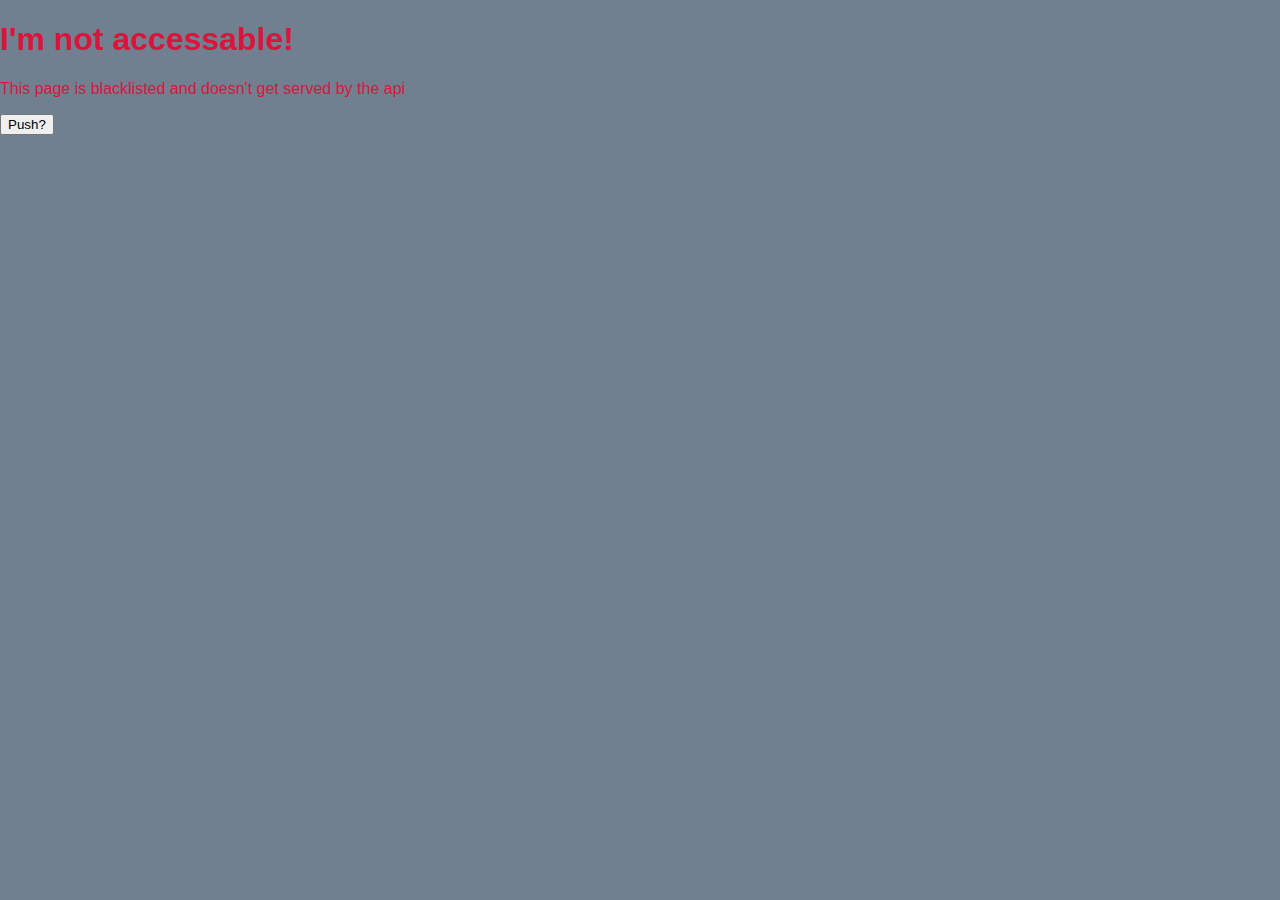
<file: wwwroot/html-hidden/hidden.html>
<!DOCTYPE html>
<html>

<head>
    <title>Minimal HTML - hidden</title>
    <link rel="stylesheet" href="../css/style.css">
    <script src="../js/index.js"></script>
</head>

<body>
    <h1 class="hidden-text">
        I'm not accessable!
    </h1>
    <p class="hidden-text">
        This page is blacklisted and doesn't get served by the api
    </p>
</body>

</html>
</file>
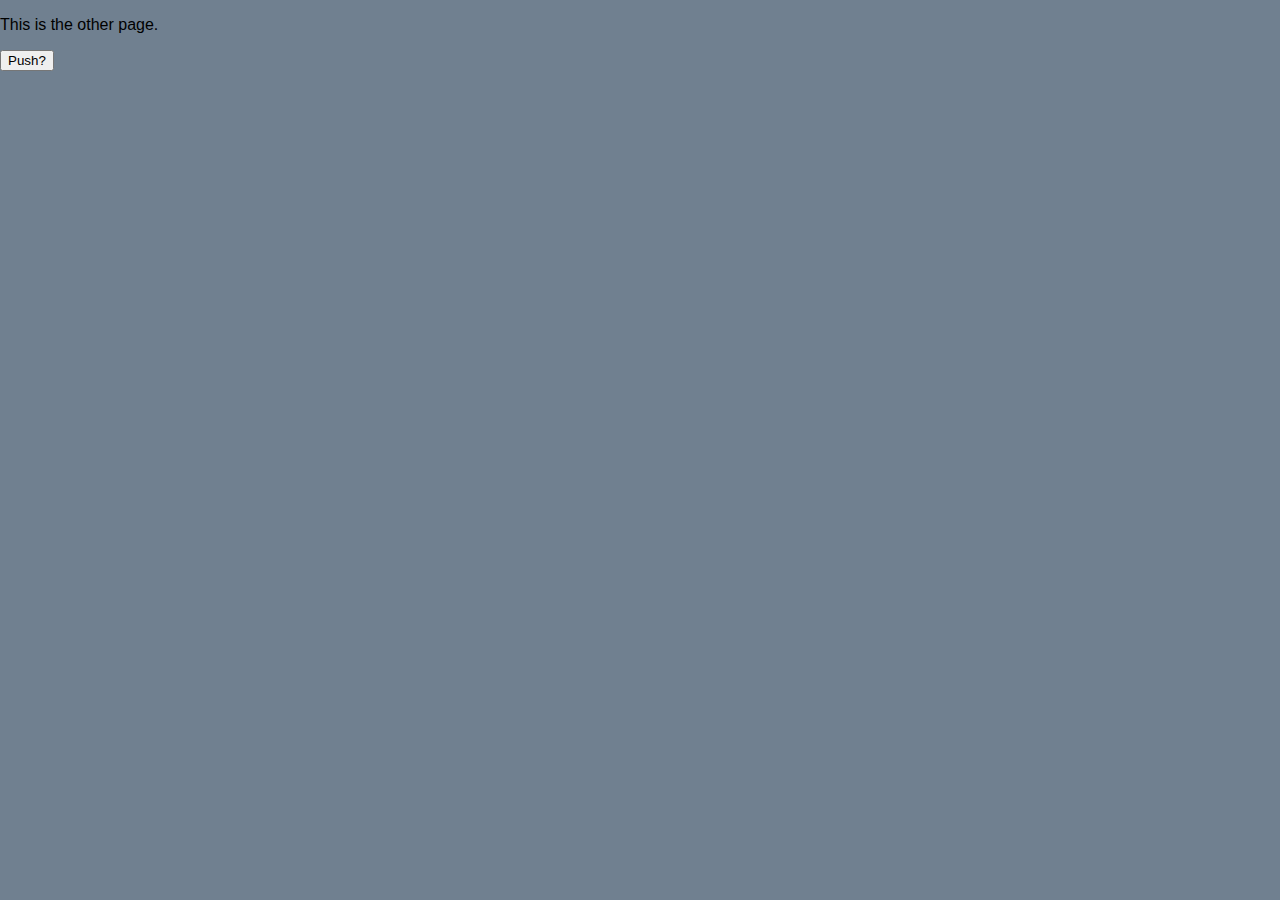
<file: wwwroot/html/otherPage.html>
<!DOCTYPE html>
<html>

<head>
    <title>Minimal HTML - OtherPage</title>
    <link rel="stylesheet" href="../css/style.css">
    <script src="../js/index.js"></script>
</head>

<body>
    <p>
        This is the other page.
    </p>
</body>

</html>
</file>
<file: wwwroot/css/style.css>
body {
    background-color: slategray;
    margin: 0;
}

* {
    font-family: 'Segoe UI', Tahoma, Geneva, Verdana, sans-serif;
}

.hidden-text {
    color: crimson;
}

.bubble {
    position: fixed;
    background: radial-gradient(transparent 40%, cyan 100%);
    top: 0;
    left: 0;
    border-radius: 50%;
    border: 0px;
    z-index: 1;
    animation: floatUp 4s ease-in;
}

@keyframes floatUp {
    0% {
        transform: translateY(0%);
    }

    100% {
        transform: translateY(-100vh);
    }
}
</file>
